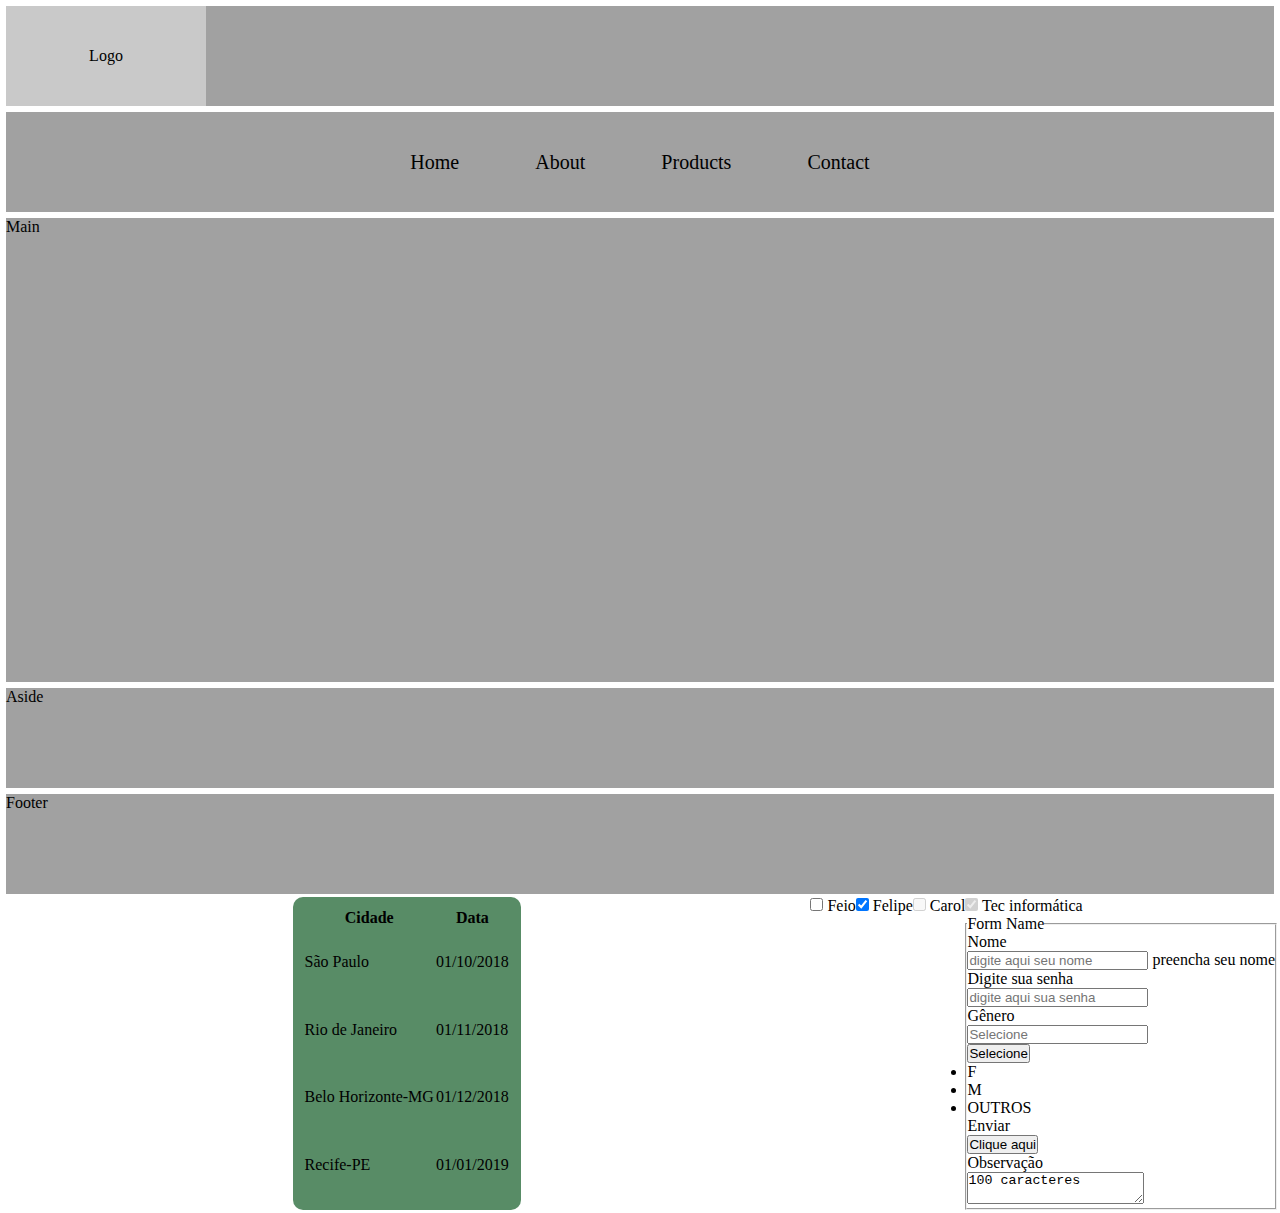
<file: index.html>
<!-- Indica que o documento é um arquivo HTML. -->
<!DOCTYPE html>

<!-- Define a linguagem do conteúdo da página. -->
<html lang="pt-br">

<!-- Armazena informações sobre a página. -->
<head>

	<!-- Conjunto de caracteres que contém acentuação e ç. -->
	<meta charset="utf-8">

	<!-- Configuração da janela de visualização ( responsividade ). -->
	<meta name="viewport" content="width=device-width, initial-scale=1.0">

	<!-- Importação do arquivo CSS. -->
	<link rel="stylesheet" type="text/css" href="assets/css/layout.css">

	<!-- Título da aba do navegador -->
	<title>Layout</title>
</head>

<!-- Conteúdo apresentado na tela. -->
<body>

	<!-- Agrupa os elementos que compõe o cabeçalho. -->
	<header>
		<a href="./layout.html" id="logo">Logo</a>

		<button id="openMenu">&#9776;</button>
	</header>

	<!-- Agrupa links de navegação no site. -->
	<nav id="menu">

		<button id="closeMenu">X</button>

		<a href="#">Home</a>
		<a href="#">About</a>
		<a href="#">Products</a>
		<a href="">Contact</a>
	</nav>

	<!-- Agrupa o conteúdo principal da página ou aplicação. -->
	<main>Main</main>

	<!-- Agrupa informações e links relacionado ao conteúdo principal. -->
	<aside>Aside</aside>

	<!-- Agrupa informações de autoria, direitos autorais, contato, 
		   mapa do site, links e documento relacionados. -->
	<footer>Footer</footer>

	<!-- Importação do arquivo JavaScript. -->
	<script type="text/javascript" src="assets/js/script.js"></script>
		<table>
        <thead>
            <tr>
                <th>Cidade</th>
                <th>Data</th>
            </tr>
        </thead>
        <tbody>
            <tr>
                <td>São Paulo</td>
                <td>01/10/2018</td>
            </tr>
            <tr>
                <td>Rio de Janeiro</td>
                <td>01/11/2018</td>
            </tr>
            <tr>
                <td>Belo Horizonte-MG</td>
                <td>01/12/2018</td>
            </tr>
            <tr>
                <td>Recife-PE</td>
                <td>01/01/2019</td>
            </tr>
        </tbody>
    </table>
	<div class="form-check form-switch">
  <input class="form-check-input" type="checkbox" role="switch" id="flexSwitchCheckDefault">
  <label class="form-check-label" for="flexSwitchCheckDefault">Feio</label>
</div>
<div class="form-check form-switch">
  <input class="form-check-input" type="checkbox" role="switch" id="flexSwitchCheckChecked" checked>
  <label class="form-check-label" for="flexSwitchCheckChecked">Felipe</label>
</div>
<div class="form-check form-switch">
  <input class="form-check-input" type="checkbox" role="switch" id="flexSwitchCheckDisabled" disabled>
  <label class="form-check-label" for="flexSwitchCheckDisabled">Carol</label>
</div>
<div class="form-check form-switch">
  <input class="form-check-input" type="checkbox" role="switch" id="flexSwitchCheckCheckedDisabled" checked disabled>
  <label class="form-check-label" for="flexSwitchCheckCheckedDisabled">Tec informática</label>
	<form class="form-horizontal">
<fieldset>

<!-- Form Name -->
<legend>Form Name</legend>

<!-- Text input-->
<div class="form-group">
  <label class="col-md-4 control-label" for="Nome">Nome</label>  
  <div class="col-md-4">
  <input id="Nome" name="Nome" type="text" placeholder="digite aqui seu nome" class="form-control input-md">
  <span class="help-block">preencha seu nome</span>  
  </div>
</div>

<!-- Password input-->
<div class="form-group">
  <label class="col-md-4 control-label" for="passwordinput">Digite sua senha</label>
  <div class="col-md-4">
    <input id="passwordinput" name="passwordinput" type="password" placeholder="digite aqui sua senha" class="form-control input-md">
    
  </div>
</div>

<!-- Button Drop Down -->
<div class="form-group">
  <label class="col-md-4 control-label" for="buttondropdown">Gênero</label>
  <div class="col-md-4">
    <div class="input-group">
      <input id="buttondropdown" name="buttondropdown" class="form-control" placeholder="Selecione" type="text">
      <div class="input-group-btn">
        <button type="button" class="btn btn-default dropdown-toggle" data-toggle="dropdown">
          Selecione
          <span class="caret"></span>
        </button>
        <ul class="dropdown-menu pull-right">
          <li><a href="#">F</a></li>
          <li><a href="#">M</a></li>
          <li><a href="#">OUTROS</a></li>
        </ul>
      </div>
    </div>
  </div>
</div>

<!-- Button -->
<div class="form-group">
  <label class="col-md-4 control-label" for="Clique aqui">Enviar</label>
  <div class="col-md-4">
    <button id="Clique aqui" name="Clique aqui" class="btn btn-primary">Clique aqui</button>
  </div>
</div>

<!-- Textarea -->
<div class="form-group">
  <label class="col-md-4 control-label" for="Observação">Observação</label>
  <div class="col-md-4">                     
    <textarea class="form-control" id="Observação" name="Observação">100 caracteres </textarea>
  </div>
</div>

</fieldset>
</form>
</div>
</body>
</file>
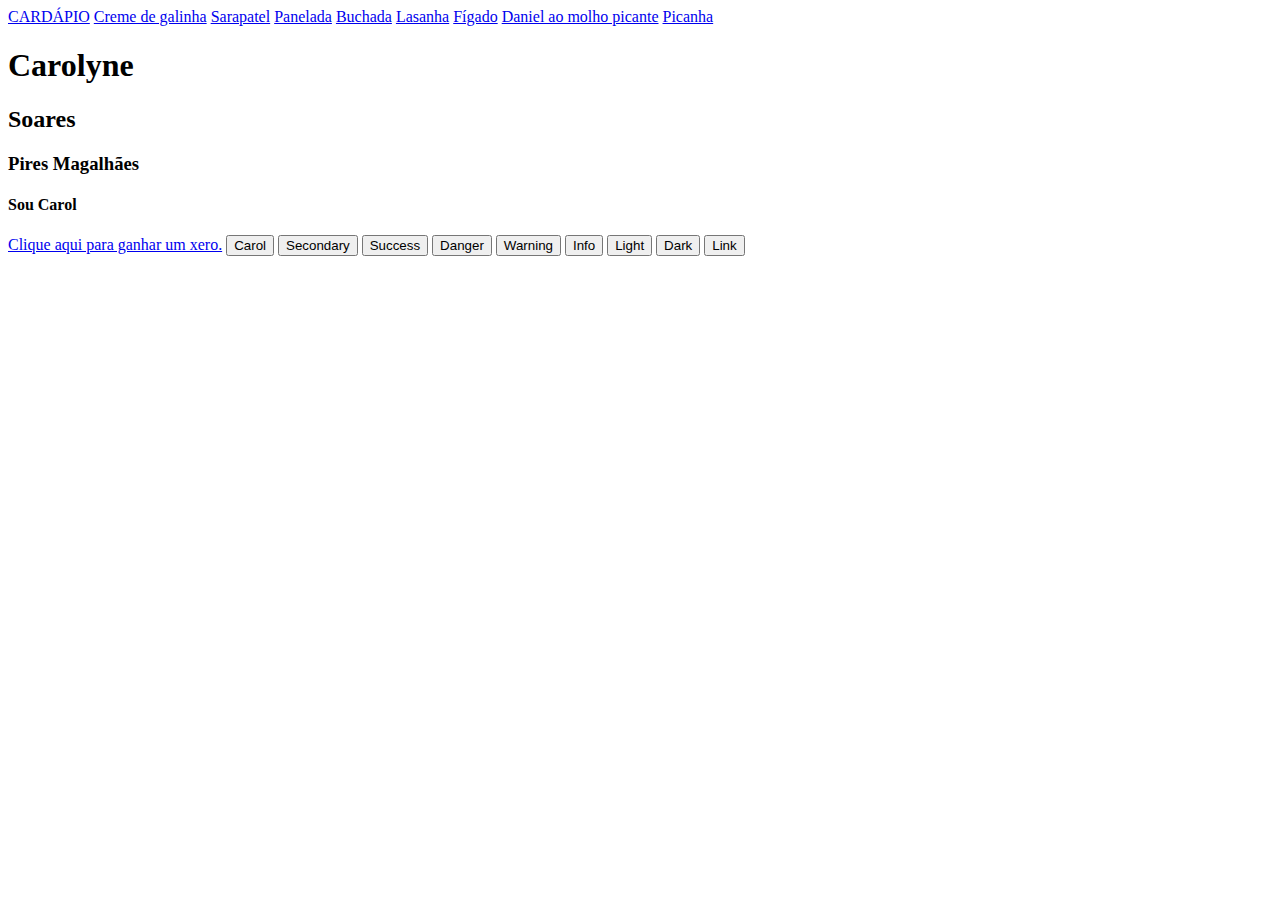
<file: carol.html>
<!DOCTYPE html>
<html lang="pt-br">
<head>
    <link rel="stylesheet" href="https://cdn.jsdelivr.net/npm/bootstrap@4.1.3/dist/css/bootstrap.min.css" integrity="sha384-MCw98/SFnGE8fJT3GXwEOngsV7Zt27NXFoaoApmYm81iuXoPkFOJwJ8ERdknLPMO" crossorigin="anonymous">
    <meta charset="UTF-8">
    <meta name="viewport" content="width=device-width, initial-scale=1.0">
    <title>SITE DA CAROL</title>
</head>
<body>
    <div class="list-group">
  <a href="#" class="list-group-item list-group-item-dark">CARDÁPIO</a>


  <a href="#" class="list-group-item list-group-item-action list-group-item-primary">Creme de galinha</a>
  <a href="#" class="list-group-item list-group-item-action list-group-item-primary">Sarapatel</a>
  <a href="#" class="list-group-item list-group-item-action list-group-item-primary">Panelada</a>
  <a href="#" class="list-group-item list-group-item-action list-group-item-primary">Buchada</a>
  <a href="#" class="list-group-item list-group-item-action list-group-item-primary">Lasanha</a>
  <a href="#" class="list-group-item list-group-item-action list-group-item-primary">Fígado</a>
  <a href="#" class="list-group-item list-group-item-action list-group-item-primary">Daniel ao molho picante</a>
  <a href="#" class="list-group-item list-group-item-action list-group-item-primary">Picanha</a>
</div>
    <h1>Carolyne</h1>
    <h2>Soares</h2>
    <h3>Pires Magalhães</h3>
    <h4>Sou Carol</h4>
    <a href="https://sites.google.com/view/carolsoares5/inicio">Clique aqui para ganhar um xero.</a>
    <button type="button" class="btn btn-dark">Carol</button>
<button type="button" class="btn btn-primary">Secondary</button>
<button type="button" class="btn btn-dark">Success</button>
<button type="button" class="btn btn-primary">Danger</button>
<button type="button" class="btn btn-dark">Warning</button>
<button type="button" class="btn btn-primary">Info</button>
<button type="button" class="btn btn-dark">Light</button>
<button type="button" class="btn btn-primary">Dark</button>

<button type="button" class="btn btn-link">Link</button>
</body>
</html>
</file>
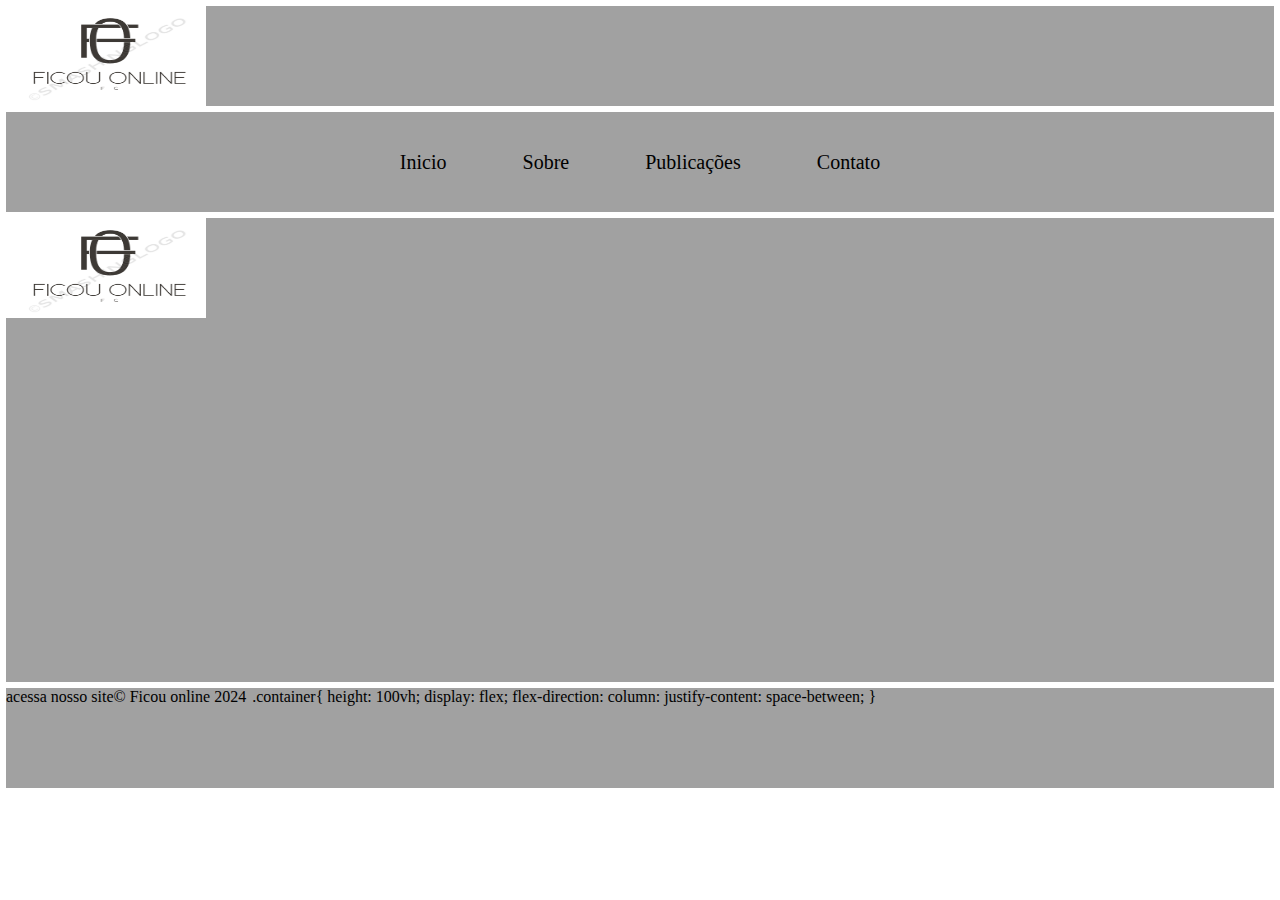
<file: site02.html>
<!-- Indica que o documento é um arquivo HTML. -->
<!DOCTYPE html>

<!-- Define a linguagem do conteúdo da página. -->
<html lang="pt-br">

<!-- Armazena informações sobre a página. -->
<head>

	<!-- Conjunto de caracteres que contém acentuação e ç. -->
	<meta charset="utf-8">

	<!-- Configuração da janela de visualização ( responsividade ). -->
	<meta name="viewport" content="width=device-width, initial-scale=1.0">

	<!-- Importação do arquivo CSS. -->
	<link rel="stylesheet" type="text/css" href="assets/css/layout.css">
	
	<!-- Título da aba do navegador -->
	<title>Layout</title>
</head>

<!-- Conteúdo apresentado na tela. -->
<body>

	<!-- Agrupa os elementos que compõe o cabeçalho. -->
	<header>
		<a href="./index.html" id="logo"><img src="img/bonio.png" class="thumbnail"
			width="200"
			height="100"></a>
		<button id="openMenu">&#9776;</button>
	</header>

	<!-- Agrupa links de navegação no site. -->
	<nav id="menu">
		

		<button id="closeMenu"></button>

		<a href="#">Inicio</a>
		<a href="#">Sobre</a>
		<a href="#">Publicações</a>
		<a href="">Contato</a>
	</nav>

	<!-- Agrupa o conteúdo principal da página ou aplicação. -->
	<main>
		<img src="bonio.png" exclass="thumbnail"
			width="200"
			height="100">

	</main>

	


	<footer>
		<a href="https://sites.google.com/view/carolsoares5/inicio">acessa nosso site </a>
		<p>© Ficou online 2024</p>
		<section class="container">
  <main></main>
  <div class="footer"></div>
</section>

.container{
  height: 100vh;
  display: flex;
  flex-direction: column:
  justify-content: space-between;
}

	</footer>

	<!-- Importação do arquivo JavaScript. -->
	<script type="text/javascript" src="assets/js/script.js"></script>
</body>
</file>
<file: assets/css/layout.css>
@charset "UTF-8";

/* Propriedades que se aplicam a todos os elementos da página. */
* {
	/* Remove a margem externa de todos os lados do elemento. */
	margin: 0;

	/* Remove o espaçamento interno de todos os lados do elemento. */
	padding: 0;

	/* Inclui o preenchimento e a borda na largura e altura. */
	box-sizing: border-box;
}

body {
	/* Exibição flexível.                          */
	/* Torna o elemento um flex container          */
	/* e os seus elementos internos em flex-itens. */
	display: flex;

	/* Quebra de linha quando os itens não couberem na largura da tela. */
	flex-wrap: wrap;

	/* Junção de flex-grow, flex-shrink e flex-basis.  */
	/* flex-grow – Habilidade de um flex item crescer. */
	/* flex-shrink - Capacidade de redução do item.    */
	/* flex-basis – Tamanho inicial do item.           */
	flex: 1 1 100vw;

	/* Margem de todos os lados. */
	margin: 3px;
}

/* Formatação comum entre os elementos. */
header, nav, main, aside, footer {
	/* Cor do fundo. */
	background: #a1a1a1;

	/* Exibição flexível.                          */
	/* Torna o elemento um flex container          */
	/* e os seus elementos internos em flex-itens. */
	display: flex;

	/* Margem externa de todos os lados. */
	margin: 3px;

	/* Junção de flex-grow, flex-shrink e flex-basis.  */
	/* flex-grow – Habilidade de um flex item crescer. */
	/* flex-shrink - Capacidade de redução do item.    */
	/* flex-basis – Tamanho inicial do item.           */
	flex: 1 1 100vw;
}

/* Seletores para formatação individual. */

header {
	/* Altura do elemento. */
	height: 100px;
}

header #logo {
	/* Exibição flexível.                          */
	/* Torna o elemento um flex container          */
	/* e os seus elementos internos em flex-itens. */
	display: flex;

	/* Junção de flex-grow, flex-shrink e flex-basis.  */
	/* flex-grow – Habilidade de um flex item crescer. */
	/* flex-shrink - Capacidade de redução do item.    */
	/* flex-basis – Tamanho inicial do item.           */
	flex: 0 1 200px;

	/* Cor do fundo. */
	background: #c9c9c9;

	/* Alinha os itens na vertical. */
	justify-content: center;

	/* Alinha os itens na horizontal. */
	align-items: center;
}

#openMenu, #closeMenu {
	/* Remove a borda. */
	border: none;

	/* Remove a cor de fundo. */
	background: none;

	/* Tamanho da fonte. */
	font-size: 30px;

	/* Espessura da forte. */
	font-weight: bold;

	/* Margem ao redor do elemento              */
	/* (superior, direito, inferior e esquerdo) */
	padding: 0px 5px 0px 5px;

	/* Muda o cursor do mouse para ponteiro.*/
	cursor: pointer;

	/* Oculta o elemento. */
	display: none;
}

nav {
	/* Alinha os itens na vertical. */
	justify-content: center;

	/* Alinha os itens na horizontal. */
	align-items: center;

	/* Altura do elemento. */
	height: 100px;
}

nav a {
	/* Margem de todos os lados. */
	margin: 3%;
	font-size: 15pt;
}

main {
	/* Realizar a subtração de 100% da altura vertical menos a soma    */
	/* da altura dos elementos ( 400px ) com as suas margens ( 36px ). */
	height: calc(100vh - 436px);
}

aside {
	/* Altura do elemento. */
	height: 100px;
}

footer {
	/* Altura do elemento. */
	height: 100px;
}
table {
	
	background: #115b25b3;
	border-radius: 10px;
	padding: 10px;
	margin: 0 auto;
}
a {
	/* Remove a decoração padrão do elemento. */
	text-decoration: none;

	/* Definir a cor da fonte para o padrão do elemento pai. */
	color: inherit;
}

/* Altera o estilo dos elementos para serem apresentados */ 
/* em telas menores que 717px. */
@media only screen and (max-width: 717px) {
	#openMenu, #closeMenu {
		/* Retorna a visibilidade padrão. */
		display: block;
	}

	#openMenu {
		/* Espaço a esquerda será preenchido automaticamente
		   colocando os itens a direita. */
		margin-left: auto;
	}

	#closeMenu {
		/* Torna a posição do elemento fixa. */
		position: fixed;

		/* Dispõe o elemento a 15px da esquerda. */
		right: 15px;

		/* Dispõe o elemento a 15px do topo. */
		top: 15px;
	}

	nav {
		/* Torna a posição do elemento fixa. */
		position: fixed;

		/* Dispõe os itens em coluna. */
		flex-direction: column;

		/* Ocupa 100% da largura da tela de exibição. */
		width: 100vw;

		/* Ocupa 100% da altura da tela de exibição. */
		height: 100vh;

		/* Cor em RGB, mais transparência. */
		background: rgba(255, 255, 255, 0.8);

		/* Alinha os itens na vertical. */
		justify-content: center;

		/* Alinha os itens na horizontal. */
		align-items: center;

		/* Remove a margem externa de todos os lados do elemento. */
		margin: 0;

		/* Oculta o elemento. */
		display: none;

		/* Invisivel */
		opacity: 0;

		/* Velocidade de transição de um estado para outro. */
		transition: 0.3s;
	}

	main {
		/* Realizar a subtração de 100% da altura vertical menos a soma    */
		/* da altura dos elementos ( 300px ) com as suas margens ( 30px ). */
		height: calc(100vh - 330px);
	}
}
</file>
